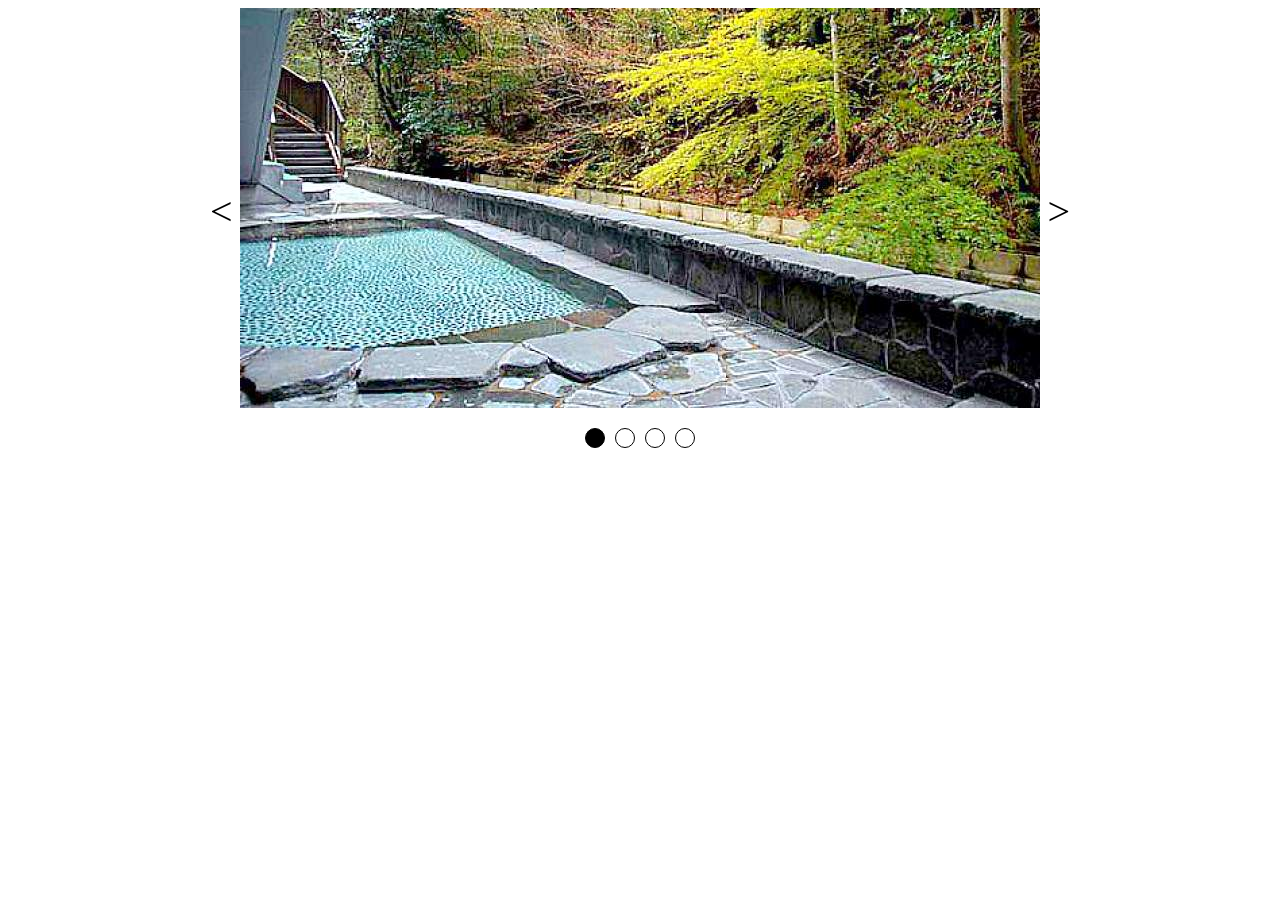
<file: other/カルーセル(フリック)/carousel.html>
<html>
<head>
	<meta http-equiv="content-type" content="text/html; charset=UTF-8">
	<style type="text/css">
		.total-wrapper{
			position: relative;
			width: 800px;
			height: 400px;
			margin: auto;
		}
		.carousel-wrapper{
			position: relative;
			margin: auto;
			padding: 0;
			width: 100%;
			height: 100%;
			overflow: hidden;
		}
		.carousel-container{
			position: absolute;
			list-style: none;
			margin: 0;
			padding: 0;
			width: 3200px;
			height: 400px;
			left: 0;
			top: 0;
		}
		.carousel-container::after{
			content: "";
			display: block;
			width: 0;
			height: 0;
			visibility: hidden;
			clear: both;
		}
		.carousel-container > li{
			float: left;
			margin: 0;
			padding: 0;
		}
		.trigger-container{
			position: absolute;
			height: 0;
			list-style: none;
			width: 800px;
			margin: 0;
			padding: 0;
			font-size: 40px;
			top: 50%;
		}
		.trigger-container::after{
			content: "";
			display: block;
			width: 0;
			height: 0;
			visibility: hidden;
			clear: both;
		}
		.previous{
			float: left;
			margin-top: -20px;
			margin-left: -30px;
		}
		.next{
			float: right;
			margin-top: -20px;
			margin-right: -30px;
		}
		.trigger-container a{
			text-decoration: none;
			color: #000000;
		}
		.indicator-container{
			position: absolute;
			text-align: center;
			list-style: none;
			width: 100%;
			margin: 20px 0 0;
			padding: 0;
			top: 100%;
		}
		.indicator-container > li{
			display: inline-block;
			margin: 0 5px;
			padding: 0;
		}
		.indicator-container > li > a{
			display: inline-block;
			box-sizing: border-box;
			text-decoration: none;
			width: 20px;
			height: 20px;
			border: solid 1px #000000;
			border-radius: 10px;
		}
		.indicator-container > li > a.current{
			background-color: #000000;
		}
	</style>
</head>
<body>
<div class="total-wrapper">
	<div class="carousel-wrapper" id="jsi-carousel-wrapper">
		<ul id="jsi-carousel-container" class="carousel-container">
			<li><img src="img/sample1.jpg" /></li>
			<li><img src="img/sample2.jpg" /></li>
			<li><img src="img/sample3.jpg" /></li>
			<li><img src="img/sample4.jpg" /></li>
		</ul>
	</div>
	<ul class="trigger-container">
		<li class="previous"><a href="#" id="jsi-previous-trigger"><</a></li>
		<li class="next"><a href="#" id="jsi-next-trigger">></a></li>
	</ul>
	<ul class="indicator-container" id="jsi-indicator-container">
		<li><a href="#"></a></li>
	</ul>
</div>
</body>
<script type="text/javascript" src="http://ajax.googleapis.com/ajax/libs/jquery/1.11.1/jquery.min.js"></script>
<script type="text/javascript" src="js/jquery.touchSwipe.js"></script>
<script type="text/javascript" src="js/carousel.js"></script>
</html>
</file>
